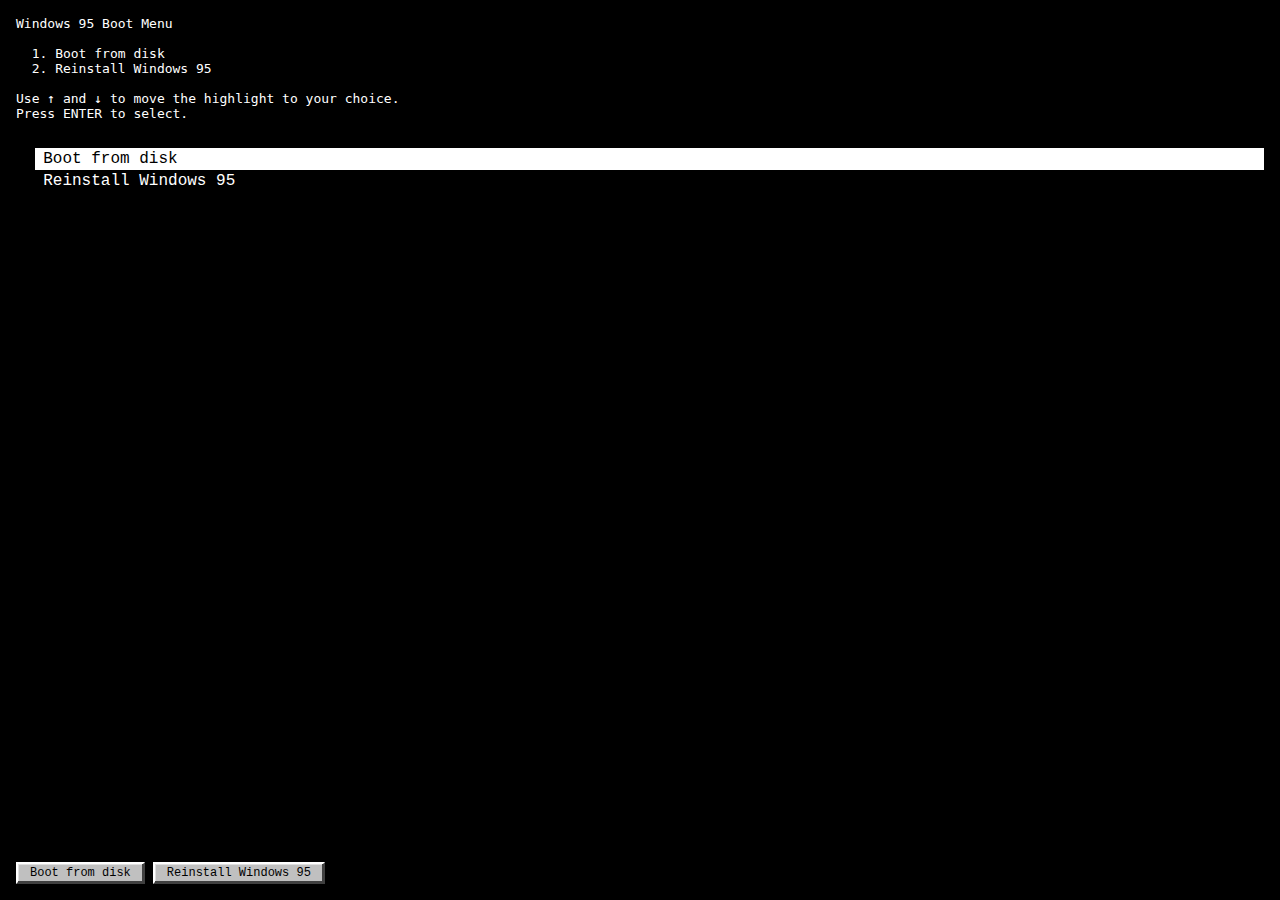
<file: index.html>
<!DOCTYPE html>
<html lang="en">
<head>
  <meta charset="UTF-8" />
  <title>Windows 95 Costume Edition</title>
  <meta name="viewport" content="width=device-width, initial-scale=1, maximum-scale=1, user-scalable=no" />
  <link rel="icon" type="image/png" href="assets/logo.png" />
  <link rel="shortcut icon" href="assets/logo.png" />
  <link rel="apple-touch-icon" href="assets/logo.png" />
  <link rel="stylesheet" href="css/win95.css" />
</head>
<body>
  <!-- Outer shell for centering / scaling the virtual screen -->
  <div id="viewport">
    <div id="app">
      <!-- BOOT MENU SCREEN -->
      <div id="boot-menu-screen" class="screen">
        <div class="boot-menu">
          <div class="boot-text">
            <pre>
Windows 95 Boot Menu

  1. Boot from disk
  2. Reinstall Windows 95

Use ↑ and ↓ to move the highlight to your choice.
Press ENTER to select.
            </pre>
          </div>
          <div class="boot-options">
            <div class="boot-option boot-option-selected" data-option="boot">
              Boot from disk
            </div>
            <div class="boot-option" data-option="reinstall">
              Reinstall Windows 95
            </div>
          </div>
          <div class="boot-buttons-mobile">
            <button class="btn boot-btn" data-option="boot">Boot from disk</button>
            <button class="btn boot-btn" data-option="reinstall">Reinstall Windows 95</button>
          </div>
        </div>
      </div>

      <!-- DOS SETUP SCREEN -->
      <div id="dos-setup-screen" class="screen hidden">
        <div class="dos-screen">
          <pre id="dos-output"></pre>
          <div class="dos-hint">
            Press ENTER (or tap anywhere) to continue, ESC to try and escape.
          </div>
        </div>
      </div>

      <!-- SETUP WIZARD SCREEN -->
      <div id="setup-wizard-screen" class="screen hidden">
        <div class="wizard-container">
          <div class="win95-window wizard-window">
            <div class="title-bar">
              <div class="title-bar-icon icon-logo"></div>
              <div class="title-bar-text">Windows 95 Setup</div>
              <div class="title-bar-controls">
                <button class="title-button" data-close-setup aria-label="Close setup window">✕</button>
              </div>
            </div>
            <div class="window-body wizard-body">
              <div class="wizard-left">
                <div class="wizard-illustration">
                  <div class="wiz-monitor"></div>
                  <div class="wiz-tower"></div>
                  <div class="wiz-floppy"></div>
                </div>
              </div>
              <div class="wizard-right">
                <!-- Step containers -->
                <div class="wizard-step" data-step="welcome">
                  <h1>Welcome to Windows 95 Setup!</h1>
                  <p>
                    Congratulations on your choice of Windows 95, the newest and easiest way
                    to pretend to use your computer.
                  </p>
                  <p>
                    Setup will take from 30 to 60 minutes, depending on the speed of your dancing.
                  </p>
                </div>

                <div class="wizard-step hidden" data-step="options">
                  <h1>Setup Options</h1>
                  <p>Select the type of setup you prefer:</p>
                  <label class="radio">
                    <input type="radio" name="setup-option" value="typical" checked />
                    Typical – Recommended for most humans.
                  </label>
                  <label class="radio">
                    <input type="radio" name="setup-option" value="portable" />
                    Portable – For laptop users and social butterflies.
                  </label>
                  <label class="radio">
                    <input type="radio" name="setup-option" value="compact" />
                    Compact – Saves disk space by uninstalling your procrastination.
                  </label>
                  <label class="radio">
                    <input type="radio" name="setup-option" value="custom" />
                    Custom – For advanced users and costume overthinkers.
                  </label>
                </div>

                <div class="wizard-step hidden" data-step="directory">
                  <h1>Choose Directory</h1>
                  <p>
                    Select the directory where you want to install Windows 95.
                    We recommend using the default unless you enjoy editing AUTOEXEC.BAT at parties.
                  </p>
                  <label class="radio">
                    <input type="radio" name="dir-option" value="default" checked />
                    C:\WINDOWS95
                  </label>
                  <label class="radio">
                    <input type="radio" name="dir-option" value="other" />
                    Other directory:
                  </label>
                  <input type="text" id="dir-input" class="text-input" placeholder="C:\PARTY95" disabled />
                </div>

                <div class="wizard-step hidden" data-step="overview">
                  <h1>Windows 95 Setup Wizard</h1>
                  <p>Setup will perform the following steps:</p>
                  <ul class="bullet-list">
                    <li>Collecting information about your computer.</li>
                    <li>Copying Windows 95 files to your computer.</li>
                    <li>Restarting your computer and finishing Setup.</li>
                  </ul>
                  <p class="note">
                    Note: Windows 95 replaces any lingering sense of 21st-century UI design.
                  </p>
                </div>

                <div class="wizard-step hidden" data-step="license">
                  <h1>Software License Agreement</h1>
                  <div class="license-box">
                    By dancing through this installation, you agree to:
                    <ul>
                      <li>Not blame Windows for dance-related injuries.</li>
                      <li>Allow the startup sound to play directly into your soul.</li>
                      <li>Accept that floppies may appear without explanation.</li>
                      <li>Forgive any General Protection Faults of character.</li>
                    </ul>
                    Scroll bar not included in demo.
                  </div>
                  <p>Do you accept the terms of this agreement?</p>
                </div>

                <div class="wizard-step hidden" data-step="copying">
                  <h1>Copying Files...</h1>
                  <p id="copying-status">Preparing to copy files...</p>
                  <div class="progress-bar">
                    <div class="progress-inner" id="copying-progress"></div>
                  </div>
                  <p class="note">This may take a few imaginary minutes.</p>
                </div>

                <div class="wizard-step hidden" data-step="finishing">
                  <h1>Finishing Setup</h1>
                  <ul class="bullet-list">
                    <li>Collecting information about your computer – <strong>Done</strong></li>
                    <li>Copying Windows 95 files – <strong>Done</strong></li>
                    <li>Restarting your computer and finishing Setup – <strong>Pending</strong></li>
                  </ul>
                  <p>Setup is now ready to restart your computer and finish setting up Windows 95.</p>
                </div>

                <!-- Wizard buttons -->
                <div class="wizard-buttons">
                  <button class="btn" id="wizard-back">Back</button>
                  <button class="btn" id="wizard-next">Next</button>
                  <button class="btn" id="wizard-cancel">Cancel</button>
                  <button class="btn hidden" id="wizard-continue">Continue</button>
                  <button class="btn hidden" id="wizard-yes">Yes</button>
                  <button class="btn hidden" id="wizard-no">No</button>
                  <button class="btn hidden" id="wizard-finish">Finish</button>
                </div>
              </div>
            </div>
          </div>
        </div>
      </div>

      <!-- DESKTOP SCREEN -->
      <div id="desktop-screen" class="screen hidden">
        <!-- Desktop background -->
        <div id="desktop">
          <!-- Desktop icons -->
          <div class="desktop-icon" data-window-target="my-computer">
            <div class="icon icon-computer"></div>
            <div class="icon-label">My Computer</div>
          </div>
          <div class="desktop-icon" data-window-target="interweb">
            <div class="icon icon-interweb"></div>
            <div class="icon-label">Interweb Explorer</div>
          </div>
          <div class="desktop-icon" data-window-target="network">
            <div class="icon icon-network"></div>
            <div class="icon-label">Network Neighborhood</div>
          </div>
          <div class="desktop-icon" data-window-target="recycle-bin">
            <div class="icon icon-bin"></div>
            <div class="icon-label">Recycle Bin</div>
          </div>
          <div class="desktop-icon" data-window-target="party-drivers">
            <div class="icon icon-floppy"></div>
            <div class="icon-label">Install Party Drivers</div>
          </div>
          <div class="desktop-icon" data-window-target="task-manager">
            <div class="icon icon-exe"></div>
            <div class="icon-label">Task Manager</div>
          </div>

          <!-- Windows (predefined, toggled via JS) -->

          <!-- My Computer window -->
          <div class="win95-window app-window hidden" data-window-id="my-computer">
            <div class="title-bar">
              <div class="title-bar-icon icon-computer"></div>
              <div class="title-bar-text">My Computer</div>
              <div class="title-bar-controls">
                <button class="title-button" data-close aria-label="Close window">✕</button>
              </div>
            </div>
            <div class="window-body">
              <div class="icon-grid">
                <div class="big-icon" data-action="open-drive-c">
                  <div class="icon icon-drive"></div>
                  <span>C:\ (Costume Drive)</span>
                </div>
                <div class="big-icon" data-action="open-drive-a">
                  <div class="icon icon-floppy"></div>
                  <span>A:\ (Floppy)</span>
                </div>
                <div class="big-icon" data-action="open-party-files">
                  <div class="icon icon-folder"></div>
                  <span>Party Files (P:)</span>
                </div>
                <div class="big-icon" data-action="open-anxiety">
                  <div class="icon icon-x"></div>
                  <span>System Anxiety (X:)</span>
                </div>
              </div>
            </div>
          </div>

          <!-- Interweb Explorer window -->
          <div class="win95-window app-window hidden" data-window-id="interweb">
            <div class="title-bar">
              <div class="title-bar-icon icon-interweb"></div>
              <div class="title-bar-text">Interweb Explorer</div>
              <div class="title-bar-controls">
                <button class="title-button" data-close aria-label="Close window">✕</button>
              </div>
            </div>
            <div class="window-body browser-body">
              <div class="address-bar">
                <span>Address</span>
                <input type="text" value="http://www.altavista.party/" readonly />
              </div>
              <div class="browser-content">
                <p>You are not connected to the Internet.</p>
                <p>To connect, run a 56k modem through the DJ booth.</p>
                <button class="btn" data-action="diagnose-connection">Diagnose Connection</button>
              </div>
            </div>
          </div>

          <!-- Network Neighborhood -->
          <div class="win95-window app-window hidden" data-window-id="network">
            <div class="title-bar">
              <div class="title-bar-icon icon-network"></div>
              <div class="title-bar-text">Network Neighborhood</div>
              <div class="title-bar-controls">
                <button class="title-button" data-close aria-label="Close window">✕</button>
              </div>
            </div>
            <div class="window-body">
              <ul class="simple-list">
                <li data-action="net-livingroom">LIVINGROOM-PC</li>
                <li data-action="net-dj">DJ-BOOTH</li>
                <li data-action="net-fridge">KITCHEN-FRIDGE</li>
                <li data-action="net-bathroom">BATHROOM-LATENCY</li>
              </ul>
            </div>
          </div>

          <!-- Recycle Bin -->
          <div class="win95-window app-window hidden" data-window-id="recycle-bin">
            <div class="title-bar">
              <div class="title-bar-icon icon-bin"></div>
              <div class="title-bar-text">Recycle Bin</div>
              <div class="title-bar-controls">
                <button class="title-button" data-close aria-label="Close window">✕</button>
              </div>
            </div>
            <div class="window-body">
              <p>Recycle Bin is empty. Not even your bad decisions are here yet.</p>
              <button class="btn" data-action="view-deleted">View deleted items</button>
              <ul class="simple-list hidden" id="deleted-items">
                <li>social-anxiety.tmp</li>
                <li>small-talk.wrk</li>
                <li>homework.doc</li>
              </ul>
            </div>
          </div>

          <!-- Install Party Drivers -->
          <div class="win95-window app-window hidden" data-window-id="party-drivers">
            <div class="title-bar">
              <div class="title-bar-icon icon-exe"></div>
              <div class="title-bar-text">Party Driver Setup</div>
              <div class="title-bar-controls">
                <button class="title-button" data-close aria-label="Close window">✕</button>
              </div>
            </div>
            <div class="window-body">
              <p>This wizard will install the necessary drivers for maximum party performance.</p>
              <label class="checkbox">

          
                <input type="checkbox" checked />
                Enable spontaneous dancing
              </label>
              <label class="checkbox">
                <input type="checkbox" />
                Overclock social skills
              </label>
              <label class="checkbox">
                <input type="checkbox" />
                Install glitter (may be permanent)
              </label>
              <button class="btn" data-action="install-party-drivers">Install</button>
              <p id="party-driver-status" class="note"></p>
            </div>
          </div>

          <!-- Documents window -->
          <div class="win95-window app-window hidden" data-window-id="documents">
            <div class="title-bar">
              <div class="title-bar-icon icon-text"></div>
              <div class="title-bar-text">Documents</div>
              <div class="title-bar-controls">
                <button class="title-button" data-close aria-label="Close window">✕</button>
              </div>
            </div>
            <div class="window-body">
              <ul class="simple-list">
                <li data-doc="party-instructions">party-instructions.doc</li>
                <li data-doc="todo">todo-before-midnight.txt</li>
                <li data-doc="secret-crush">secret-crush-list.txt</li>
              </ul>
            </div>
          </div>

          <!-- Notepad generic window -->
          <div class="win95-window app-window hidden" data-window-id="notepad">
            <div class="title-bar">
              <div class="title-bar-icon icon-text"></div>
              <div class="title-bar-text">Notepad</div>
              <div class="title-bar-controls">
                <button class="title-button" data-close aria-label="Close window">✕</button>
              </div>
            </div>
            <div class="window-body">
              <div class="notepad-menu">File  Edit  Search  Help</div>
              <textarea id="notepad-text" class="notepad-text" readonly></textarea>
            </div>
          </div>

          <!-- Calculator -->
          <div class="win95-window app-window hidden" data-window-id="calculator">
            <div class="title-bar">
              <div class="title-bar-icon icon-exe"></div>
              <div class="title-bar-text">Calculator</div>
              <div class="title-bar-controls">
                <button class="title-button" data-close aria-label="Close window">✕</button>
              </div>
            </div>
            <div class="window-body calc-body">
              <input type="text" id="calc-display" class="calc-display" value="0" readonly />
              <div class="calc-buttons">
                <button class="btn-calc" data-calc="7">7</button>
                <button class="btn-calc" data-calc="8">8</button>
                <button class="btn-calc" data-calc="9">9</button>
                <button class="btn-calc" data-calc="/">/</button>
                <button class="btn-calc" data-calc="4">4</button>
                <button class="btn-calc" data-calc="5">5</button>
                <button class="btn-calc" data-calc="6">6</button>
                <button class="btn-calc" data-calc="*">*</button>
                <button class="btn-calc" data-calc="1">1</button>
                <button class="btn-calc" data-calc="2">2</button>
                <button class="btn-calc" data-calc="3">3</button>
                <button class="btn-calc" data-calc="-">-</button>
                <button class="btn-calc" data-calc="0">0</button>
                <button class="btn-calc" data-calc=".">.</button>
                <button class="btn-calc" data-calc="C">C</button>
                <button class="btn-calc" data-calc="+">+</button>
                <button class="btn-calc calc-eq" data-calc="=">=</button>
              </div>
            </div>
          </div>

          <!-- Volume Control -->
          <div class="win95-window app-window hidden" data-window-id="volume">
            <div class="title-bar">
              <div class="title-bar-icon icon-speaker"></div>
              <div class="title-bar-text">Volume Control</div>
              <div class="title-bar-controls">
                <button class="title-button" data-close aria-label="Close window">✕</button>
              </div>
            </div>
            <div class="window-body">
              <div class="slider-group">
                <label>Master</label>
                <input type="range" min="0" max="100" value="75" />
              </div>
              <div class="slider-group">
                <label>Party</label>
                <input type="range" min="0" max="100" value="95" />
              </div>
              <p class="note">This does nothing to the actual music.</p>
            </div>
          </div>

          <!-- Party Mode Wizard -->
          <div class="win95-window app-window hidden" data-window-id="party-wizard">
            <div class="title-bar">
              <div class="title-bar-icon icon-exe"></div>
              <div class="title-bar-text">Party Mode Wizard</div>
              <div class="title-bar-controls">
                <button class="title-button" data-close aria-label="Close window">✕</button>
              </div>
            </div>
            <div class="window-body">
              <div class="party-step" data-party-step="1">
                <p>Select party difficulty:</p>
                <label class="radio">
                  <input type="radio" name="party-difficulty" value="easy" checked />
                  Easy
                </label>
                <label class="radio">
                  <input type="radio" name="party-difficulty" value="normal" />
                  Normal
                </label>
                <label class="radio">
                  <input type="radio" name="party-difficulty" value="legendary" />
                  Legendary
                </label>
              </div>
              <div class="party-step hidden" data-party-step="2">
                <p>Confirm you have snacks.</p>
                <label class="checkbox">
                  <input type="checkbox" id="party-snacks" />
                  Yes, snacks are present.
                </label>
              </div>
              <div class="party-step hidden" data-party-step="3">
                <p>You are now ready. Windows may or may not cooperate.</p>
              </div>
              <div class="wizard-buttons">
                <button class="btn" id="party-back">Back</button>
                <button class="btn" id="party-next">Next</button>
                <button class="btn" id="party-finish" class="hidden">Finish</button>
              </div>
            </div>
          </div>

          <!-- Costume Control Panel -->
          <div class="win95-window app-window hidden" data-window-id="costume-panel">
            <div class="title-bar">
              <div class="title-bar-icon icon-monitor"></div>
              <div class="title-bar-text">Costume Control Panel</div>
              <div class="title-bar-controls">
                <button class="title-button" data-close aria-label="Close window">✕</button>
              </div>
            </div>
            <div class="window-body">
              <div class="slider-group">
                <label>Neon intensity</label>
                <input type="range" min="0" max="100" value="80" />
              </div>
              <div class="slider-group">
                <label>90s accuracy</label>
                <input type="range" min="0" max="100" value="95" />
              </div>
              <div class="slider-group">
                <label>Number of pockets</label>
                <input type="range" min="0" max="100" value="50" />
              </div>
              <p class="note" id="costume-caption">Neon level critical.</p>
            </div>
          </div>

          <!-- Existential Task Manager -->
          <div class="win95-window app-window hidden" data-window-id="existential-task">
            <div class="title-bar">
              <div class="title-bar-icon icon-error"></div>
              <div class="title-bar-text">Existential Task Manager</div>
              <div class="title-bar-controls">
                <button class="title-button" data-close aria-label="Close window">✕</button>
              </div>
            </div>
            <div class="window-body">
              <table class="task-table">
                <thead>
                  <tr><th>Process</th><th>Status</th></tr>
                </thead>
                <tbody id="existential-processes">
                  <tr data-process="self-awareness"><td>self-awareness.exe</td><td>Running</td></tr>
                  <tr data-process="imposter"><td>imposter-syndrome.dll</td><td>Running</td></tr>
                  <tr data-process="dance"><td>dance.exe</td><td>Running</td></tr>
                </tbody>
              </table>
              <div class="task-buttons">
                <button class="btn" id="existential-end">End Task</button>
              </div>
            </div>
          </div>

          <!-- Control Panel (Display/Sound/Costume) -->
          <div class="win95-window app-window hidden" data-window-id="control-panel">
            <div class="title-bar">
              <div class="title-bar-icon icon-monitor"></div>
              <div class="title-bar-text">Control Panel</div>
              <div class="title-bar-controls">
                <button class="title-button" data-close aria-label="Close window">✕</button>
              </div>
            </div>
            <div class="window-body">
              <div class="icon-grid">
                <div class="big-icon" data-action="cp-display">
                  <div class="icon icon-monitor"></div>
                  <span>Display</span>
                </div>
                <div class="big-icon" data-action="cp-sound">
                  <div class="icon icon-speaker"></div>
                  <span>Sound</span>
                </div>
                <div class="big-icon" data-action="cp-costume">
                  <div class="icon icon-folder"></div>
                  <span>Costume</span>
                </div>
              </div>
            </div>
          </div>

          <!-- Taskbar -->
          <div id="taskbar">
            <button id="start-button">
              <span class="start-icon">
                <span class="sq s1"></span>
                <span class="sq s2"></span>
                <span class="sq s3"></span>
                <span class="sq s4"></span>
              </span>
              <span class="start-text">Start</span>
            </button>
            <div id="taskbar-center"></div>
            <div id="taskbar-clock">10:35 PM</div>
          </div>

          <!-- Start menu -->
          <div id="start-menu" class="hidden">
            <div class="start-menu-inner">
              <div class="start-menu-logo" aria-hidden="true">Windows 95</div>
              <ul class="start-menu-list">
                <li class="has-submenu" data-icon="folder">
                  Programs
                  <ul class="submenu">
                    <li class="has-submenu" data-icon="folder">
                      Accessories
                      <ul class="submenu">
                        <li data-open="notepad" data-icon="text">Notepad</li>
                        <li data-open="paint" data-icon="monitor">Paint (demo)</li>
                        <li data-open="calculator" data-icon="exe">Calculator</li>
                        <li data-open="task-manager" data-icon="exe">Task Manager</li>
                      </ul>
                    </li>
                    <li class="has-submenu" data-icon="folder">
                      Entertainment
                      <ul class="submenu">
                        <li data-open="volume" data-icon="exe">Volume Control</li>
                        <li data-open="party-wizard" data-icon="exe">Party Mode Wizard</li>
                      </ul>
                    </li>
                    <li class="has-submenu" data-icon="folder">
                      Oxymoronics
                      <ul class="submenu">
                        <li data-open="costume-panel" data-icon="monitor">Costume Control Panel</li>
                        <li data-open="existential-task" data-icon="warning">Existential Task Manager</li>
                      </ul>
                    </li>
                  </ul>
                </li>
                <li data-open="documents" data-icon="text">Documents</li>
                <li class="has-submenu" data-icon="folder">
                  Settings
                  <ul class="submenu">
                    <li data-open="control-panel" data-icon="monitor">Control Panel</li>
                    <li data-action="settings-taskbar" data-icon="logo">Taskbar &amp; Start Menu</li>
                    <li data-action="settings-costume" data-icon="monitor">Costume Settings...</li>
                  </ul>
                </li>
                <li data-open="find" data-icon="folder">Find</li>
                <li data-open="help" data-icon="info">Help</li>
                <li data-open="run" data-icon="exe">Run...</li>
                <li data-action="reinstall" data-icon="floppy">Reinstall Windows 95...</li>
                <li data-open="shutdown" data-icon="logo">Shut Down...</li>
              </ul>
            </div>
          </div>

          <!-- Taskbar context menu (for Task Manager) -->
          <div id="taskbar-menu" class="hidden">
            <ul>
              <li data-open="task-manager">Task Manager</li>
            </ul>
          </div>

          <!-- Run dialog -->
          <div class="win95-window dialog-window hidden" data-window-id="run">
            <div class="title-bar">
              <div class="title-bar-icon icon-exe"></div>
              <div class="title-bar-text">Run</div>
              <div class="title-bar-controls">
                <button class="title-button" data-close aria-label="Close window">✕</button>
              </div>
            </div>
            <div class="window-body">
              <p>Type the name of a program, folder, document, or Internet resource, and Windows will open it for you (or pretend to).</p>
              <div class="run-row">
                <span>Open:</span>
                <input type="text" id="run-input" class="text-input" />
              </div>
              <p class="note">Try: PARTY.EXE, REINSTALL, or CRASH.</p>
              <div class="dialog-buttons">
                <button class="btn" id="run-ok">OK</button>
                <button class="btn" id="run-cancel">Cancel</button>
                <button class="btn" id="run-browse">Browse...</button>
              </div>
            </div>
          </div>

          <!-- Find window -->
          <div class="win95-window app-window hidden" data-window-id="find">
            <div class="title-bar">
              <div class="title-bar-icon icon-folder"></div>
              <div class="title-bar-text">Find: Files or Folders</div>
              <div class="title-bar-controls">
                <button class="title-button" data-close aria-label="Close window">✕</button>
              </div>
            </div>
            <div class="window-body">
              <div class="run-row">
                <span>Named:</span>
                <input type="text" id="find-input" class="text-input" />
              </div>
              <button class="btn" id="find-now">Find Now</button>
              <p id="find-status" class="note"></p>
              <ul id="find-results" class="simple-list"></ul>
            </div>
          </div>

          <!-- Help window -->
          <div class="win95-window app-window hidden" data-window-id="help">
            <div class="title-bar">
              <div class="title-bar-icon icon-info"></div>
              <div class="title-bar-text">Windows Help</div>
              <div class="title-bar-controls">
                <button class="title-button" data-close aria-label="Close window">✕</button>
              </div>
            </div>
            <div class="window-body help-body">
              <div class="help-left">
                <ul class="simple-list" id="help-topics">
                  <li data-topic="people">How do I people?</li>
                  <li data-topic="floppy">What is a floppy disk?</li>
                  <li data-topic="accuracy">Is this costume historically accurate?</li>
                </ul>
              </div>
              <div class="help-right">
                <div class="run-row">
                  <span>Search:</span>
                  <input type="text" id="help-search" class="text-input" />
                </div>
                <div id="help-text" class="help-text">
                  Select a topic on the left.
                </div>
              </div>
            </div>
          </div>

          <!-- Reinstall dialog (Start menu) -->
          <div class="win95-window dialog-window hidden" data-window-id="reinstall-dialog">
            <div class="title-bar">
              <div class="title-bar-icon icon-floppy"></div>
              <div class="title-bar-text">Windows Setup</div>
              <div class="title-bar-controls">
                <button class="title-button" data-close aria-label="Close window">✕</button>
              </div>
            </div>
            <div class="window-body">
              <p>Do you want to reinstall Windows 95? This may reset open windows but will definitely impress no one.</p>
              <div class="dialog-buttons">
                <button class="btn" id="reinstall-yes">Yes</button>
                <button class="btn" id="reinstall-no">No</button>
              </div>
            </div>
          </div>

          <!-- Shut Down window -->
          <div class="win95-window dialog-window hidden" data-window-id="shutdown">
            <div class="title-bar">
              <div class="title-bar-icon icon-logo"></div>
              <div class="title-bar-text">Shut Down Windows</div>
              <div class="title-bar-controls">
                <button class="title-button" data-close aria-label="Close window">✕</button>
              </div>
            </div>
            <div class="window-body">
              <p>What do you want the computer to do?</p>
              <label class="radio">
                <input type="radio" name="shutdown-option" value="shutdown" checked />
                Shut down the party
              </label>
              <label class="radio">
                <input type="radio" name="shutdown-option" value="restart" />
                Restart the party
              </label>
              <label class="radio">
                <input type="radio" name="shutdown-option" value="pretend" />
                Close eyes and pretend to reboot
              </label>
              <div class="dialog-buttons">
                <button class="btn" id="shutdown-ok">OK</button>
                <button class="btn" id="shutdown-cancel">Cancel</button>
              </div>
            </div>
          </div>

          <!-- Find / Help / Settings special messages use generic message box -->

          <!-- Task Manager -->
          <div class="win95-window app-window hidden" data-window-id="task-manager">
            <div class="title-bar">
              <div class="title-bar-icon icon-exe"></div>
              <div class="title-bar-text" id="tm-title">Windows Task Manager</div>
              <div class="title-bar-controls">
                <button class="title-button" data-close aria-label="Close window">✕</button>
              </div>
            </div>
            <div class="window-body" id="tm-body">
              <div class="tm-tabs">
                <button class="tm-tab tm-tab-active" data-tab="apps">Applications</button>
                <button class="tm-tab" data-tab="procs">Processes</button>
                <button class="tm-tab" data-tab="perf">Performance</button>
              </div>
              <div class="tm-tab-page" data-tab-page="apps">
                <table class="task-table" id="tm-apps-table">
                  <thead>
                    <tr><th>Task</th><th>Status</th></tr>
                  </thead>
                  <tbody>
                    <tr data-task="desktop" class="tm-selected"><td>Windows 95 Costume Desktop</td><td>Running</td></tr>
                    <tr data-task="party"><td>party.exe</td><td>Running</td></tr>
                    <tr data-task="imposter"><td>imposter-syndrome.dll</td><td>Running</td></tr>
                  </tbody>
                </table>
                <div class="task-buttons">
                  <button class="btn" id="tm-end-task">End Task</button>
                  <button class="btn" id="tm-switch-to">Switch To</button>
                  <button class="btn" id="tm-new-task">New Task...</button>
                </div>
                <div id="tm-status" class="note"></div>
                <div class="message-box" id="tm-inline-msg">
                  The application "Windows Task Manager" may become not responding.<br /><br />
                  If you end the task now, you may lose any unsaved data.
                </div>
              </div>
              <div class="tm-tab-page hidden" data-tab-page="procs">
                <table class="task-table" id="tm-procs-table">
                  <thead>
                    <tr><th>Process</th><th>CPU</th></tr>
                  </thead>
                  <tbody>
                    <tr data-proc="system" class="tm-selected"><td>system</td><td>42%</td></tr>
                    <tr data-proc="explorer"><td>explorer.exe</td><td>32%</td></tr>
                    <tr data-proc="party"><td>party.exe</td><td>21%</td></tr>
                    <tr data-proc="paranoia"><td>paranoia.sys</td><td>7%</td></tr>
                  </tbody>
                </table>
                <div class="task-buttons">
                  <button class="btn" id="tm-procs-end">End Task</button>
                </div>
              </div>
              <div class="tm-tab-page hidden" data-tab-page="perf">
                <div class="perf-bars">
                  <div>
                    <label>CPU Usage</label>
                    <div class="perf-bar"><div class="perf-inner" style="width:95%"></div></div>
                  </div>
                  <div>
                    <label>Memory Usage</label>
                    <div class="perf-bar"><div class="perf-inner" style="width:90%"></div></div>
                  </div>
                </div>
                <p class="note">Performance is fine. You’re the one who’s tired.</p>
              </div>
            </div>
            <div id="tm-overlay" class="tm-overlay hidden"></div>
          </div>

          <!-- Control Panel meta dialogs (Taskbar & Start Menu / Costume Settings) use generic message box -->

          <!-- MESSAGE BOX OVERLAY -->
          <div id="message-overlay" class="hidden">
            <div id="message-box" class="win95-window dialog-window">
              <div class="title-bar">
                <div class="title-bar-icon icon-logo"></div>
                <div class="title-bar-text" id="msg-title">Windows</div>
                <div class="title-bar-controls">
                  <button class="title-button" id="msg-close" aria-label="Close message box">✕</button>
                </div>
              </div>
              <div class="window-body">
                <div class="msg-content">
                  <div class="msg-icon" id="msg-icon">i</div>
                  <div class="msg-text" id="msg-text"></div>
                </div>
                <div class="dialog-buttons" id="msg-buttons"></div>
              </div>
            </div>
          </div>

          <!-- BSOD OVERLAY -->
          <div id="bsod-overlay" class="hidden">
            <pre>
A fatal exception 0E has occurred at 0028:C001E36 in VXD PARTY(01) + 0001E36.
The current party will be terminated.

*  Press any key to attempt to continue.
*  Press CTRL+ALT+DEL again to restart your computer. You will
   lose any unsaved dance moves in all active programs.

Press any key to continue _
            </pre>
          </div>
        </div>
      </div>
    </div>
  </div>

  <script src="js/app.js"></script>
  <audio id="error-sound" preload="auto" src="assets/audio/error.mp3"></audio>
</body>
</html>
</file>
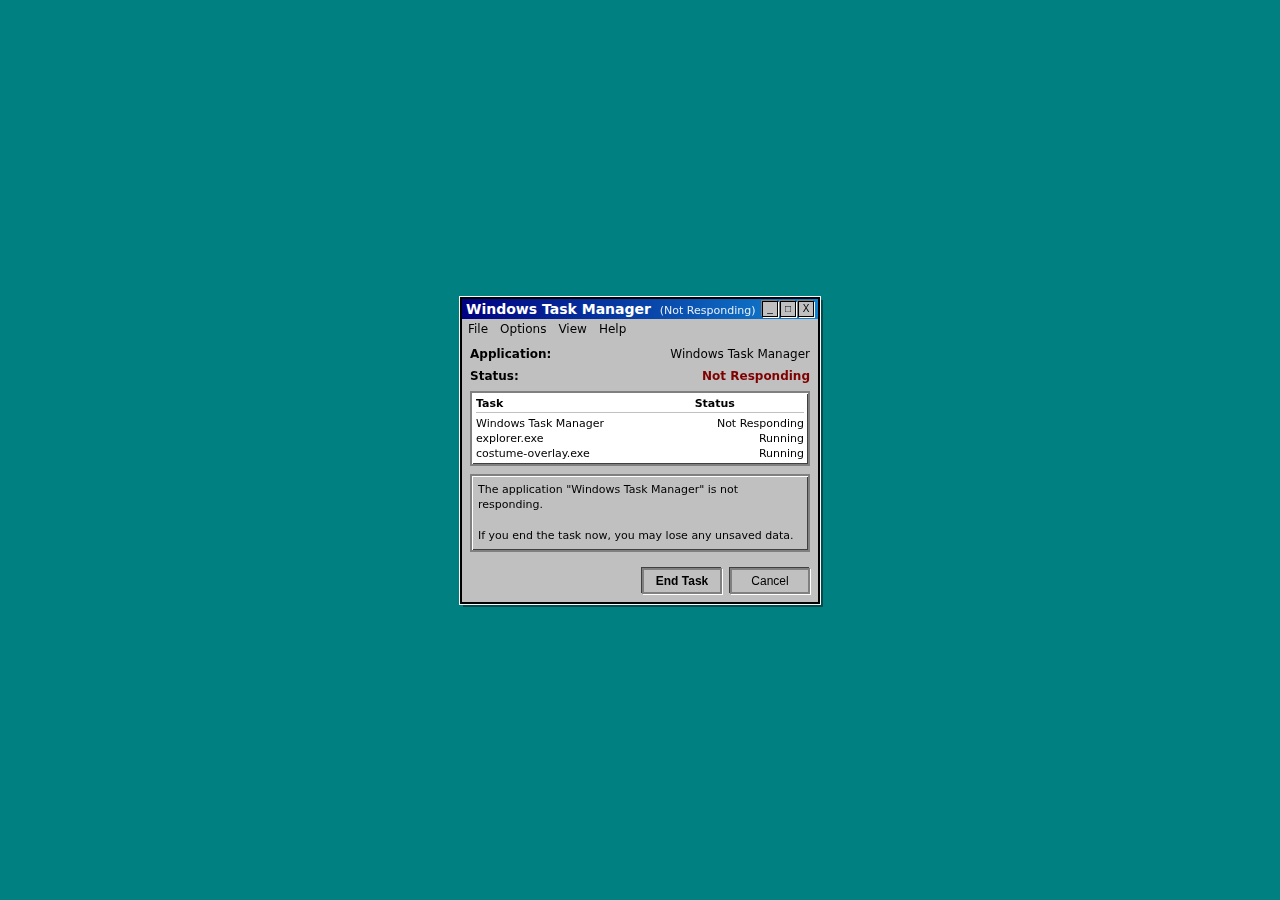
<file: apps/taskmgr/index.html>
<!DOCTYPE html>
<html lang="en">
<head>
  <meta charset="UTF-8" />
  <meta name="viewport" content="width=device-width, initial-scale=1, viewport-fit=cover" />
  <meta name="apple-mobile-web-app-capable" content="yes" />
  <meta name="apple-mobile-web-app-status-bar-style" content="black-translucent" />
  <title>Task Manager - Not Responding</title>
  <style>
    * { box-sizing: border-box; margin: 0; padding: 0; }
    html, body { height: 100%; }
    body {
      font-family: system-ui, -apple-system, BlinkMacSystemFont, "Segoe UI", Tahoma, Geneva, Verdana, sans-serif;
      background-color: #008080; /* Win95 teal desktop */
      color: #000;
      padding-top: env(safe-area-inset-top, 0);
      padding-right: env(safe-area-inset-right, 0);
      padding-bottom: env(safe-area-inset-bottom, 0);
      padding-left: env(safe-area-inset-left, 0);
      -webkit-touch-callout: none;
      -webkit-user-select: none;
      user-select: none;
    }
    .desktop { position: fixed; inset: 0; overflow: hidden; }
    .window {
      position: fixed; width: min(360px, 94vw); max-height: 90vh; background-color: #c0c0c0; border: 2px solid #000;
      box-shadow: 0 0 0 1px #fff, 3px 3px 0 rgba(0, 0, 0, 0.4); display: flex; flex-direction: column;
    }
    .title-bar { background: linear-gradient(to right, #000080, #1084d0); display: flex; align-items: center; justify-content: space-between; padding: 2px 4px; color: #fff; font-weight: bold; font-size: 14px; }
    .title-bar-text { white-space: nowrap; overflow: hidden; text-overflow: ellipsis; }
    .title-hint { font-weight: normal; font-size: 11px; opacity: 0.9; margin-left: 4px; }
    .title-bar-controls { display: flex; gap: 2px; }
    .title-bar-controls button { width: 16px; height: 16px; font-size: 10px; line-height: 12px; padding: 0; border: 1px solid #000; background-color: #c0c0c0; box-shadow: 1px 1px 0 #fff, -1px -1px 0 #808080; cursor: default; }
    .title-bar-controls button:active { box-shadow: inset 1px 1px 0 #808080, inset -1px -1px 0 #fff; }
    .menu-bar { display: flex; gap: 12px; padding: 3px 6px; font-size: 12px; }
    .content { padding: 8px; font-size: 12px; display: flex; flex-direction: column; gap: 8px; overflow: auto; }
    .status-row { display: flex; justify-content: space-between; font-size: 12px; }
    .status-row .label { font-weight: bold; }
    .status-row .value.not-responding { color: #800000; font-weight: bold; }
    .task-list { border: 2px solid #808080; box-shadow: inset 1px 1px 0 #fff, inset -1px -1px 0 #404040; background-color: #fff; padding: 4px; display: flex; flex-direction: column; gap: 2px; }
    .task-header, .task-row { display: grid; grid-template-columns: 2fr 1fr; font-size: 11px; }
    .task-header { border-bottom: 1px solid #c0c0c0; font-weight: bold; margin-bottom: 2px; padding-bottom: 2px; }
    .task-row span:last-child { text-align: right; }
    .message-box { border: 2px solid #808080; box-shadow: inset 1px 1px 0 #fff, inset -1px -1px 0 #404040; background-color: #c0c0c0; padding: 6px; font-size: 11px; line-height: 1.4; }
    .button-row { display: flex; justify-content: flex-end; gap: 8px; padding: 8px; }
    .button-row button { min-width: 80px; padding: 4px 10px; font-size: 12px; border: 2px solid #808080; background-color: #c0c0c0; box-shadow: 1px 1px 0 #fff, -1px -1px 0 #404040; cursor: default; touch-action: manipulation; }
    .button-row button:active { box-shadow: inset 1px 1px 0 #404040, inset -1px -1px 0 #fff; }
    .button-row .primary { font-weight: bold; }
  </style>
</head>
<body>
  <div class="desktop">
    <div class="window">
      <div class="title-bar">
        <div class="title-bar-text">
          Windows Task Manager
          <span class="title-hint">(Not Responding)</span>
        </div>
        <div class="title-bar-controls" aria-hidden="true">
          <button>_</button>
          <button>□</button>
          <button>X</button>
        </div>
      </div>

      <div class="menu-bar">
        <span>File</span>
        <span>Options</span>
        <span>View</span>
        <span>Help</span>
      </div>

      <div class="content">
        <div class="status-row">
          <span class="label">Application:</span>
          <span class="value">Windows Task Manager</span>
        </div>
        <div class="status-row">
          <span class="label">Status:</span>
          <span class="value not-responding">Not Responding</span>
        </div>

        <div class="task-list" aria-label="Task list">
          <div class="task-header">
            <span>Task</span>
            <span>Status</span>
          </div>
          <div class="task-row">
            <span>Windows Task Manager</span>
            <span>Not Responding</span>
          </div>
          <div class="task-row">
            <span>explorer.exe</span>
            <span>Running</span>
          </div>
          <div class="task-row">
            <span>costume-overlay.exe</span>
            <span>Running</span>
          </div>
        </div>

        <div class="message-box">
          The application "Windows Task Manager" is not responding.<br /><br />
          If you end the task now, you may lose any unsaved data.
        </div>
      </div>

      <div class="button-row">
        <button class="primary end-task">End Task</button>
        <button class="cancel-task">Cancel</button>
      </div>
    </div>
  </div>

  <script>
    // Change this to set how many windows can stack before reset:
    const MAX_WINDOWS = 6;

    const OFFSET_Y = 18;
    const OFFSET_X = 12;

    const desktop = document.querySelector(".desktop");
    const baseWindow = document.querySelector(".window");

    let windowCount = 1;

    function updateWindowPositions() {
      const windows = desktop.querySelectorAll(".window");
      if (!windows.length) return;

      const rect = windows[0].getBoundingClientRect();
      const winWidth = rect.width || 320;
      const winHeight = rect.height || 200;

      const viewportWidth = window.innerWidth;
      const viewportHeight = window.innerHeight;

      const centerTop = (viewportHeight - winHeight) / 2;
      const centerLeft = (viewportWidth - winWidth) / 2;

      windows.forEach((win, index) => {
        const top = Math.round(centerTop + index * OFFSET_Y);
        const left = Math.round(centerLeft + index * OFFSET_X);
        win.style.top = top + "px";
        win.style.left = left + "px";
        win.style.zIndex = 100 + index;
      });
    }

    function cloneWindow() {
      const newWindow = baseWindow.cloneNode(true);
      desktop.appendChild(newWindow);
      windowCount++;
      updateWindowPositions();
    }

    function resetWindows() {
      const windows = desktop.querySelectorAll(".window");
      windows.forEach((win, index) => { if (index === 0) return; win.remove(); });
      windowCount = 1;
      updateWindowPositions();
    }

    window.addEventListener("load", updateWindowPositions);
    window.addEventListener("resize", updateWindowPositions);

    desktop.addEventListener("click", (event) => {
      const endBtn = event.target.closest(".end-task");
      if (endBtn) {
        if (windowCount < MAX_WINDOWS) { cloneWindow(); } else { resetWindows(); }
      }
      const cancelBtn = event.target.closest(".cancel-task");
      if (cancelBtn) { /* intentionally no-op */ }
    });
  </script>
</body>
</html>
</file>
<file: css/win95.css>
/* Basic reset */
*,
*::before,
*::after {
  box-sizing: border-box;
}

:root {
  --win95-teal: #008080;
  --win95-face: #c0c0c0;
  --win95-light: #dfdfdf;
  --win95-highlight: #ffffff;
  --win95-shadow: #808080;
  --win95-dark-shadow: #404040;
  --win95-text: #000000;
  --win95-title-start: #000080;
  --win95-title-end: #1084d0;
}

html,
body {
  margin: 0;
  padding: 0;
  height: 100%;
  width: 100%;
  background: var(--win95-teal);
  font-family: "MS Sans Serif", "Microsoft Sans Serif", "Segoe UI", Tahoma, sans-serif;
  color: var(--win95-text);
  overflow: hidden;
}

/* Viewport & scaling container */
#viewport {
  position: fixed;
  inset: 0;
  display: flex;
  align-items: center;
  justify-content: center;
  background: var(--win95-teal);
}

#app {
  width: 100vw;
  height: 100vh;
  background: var(--win95-teal); /* teal desktop */
  position: relative;
  transform: none;
  border: none;
  box-shadow: none;
}

/* Generic utilities */

.hidden {
  display: none !important;
}

.screen {
  width: 100%;
  height: 100%;
  position: absolute;
  inset: 0;
}

/* Boot menu */

#boot-menu-screen {
  background: #000;
  color: #fff;
  font-family: "Courier New", monospace;
  padding: 16px;
}

.boot-menu pre {
  margin: 0;
  white-space: pre;
}

.boot-options {
  margin-top: 12px;
}

.boot-option {
  padding: 2px 8px;
  margin-left: 2ch;
}

.boot-option-selected {
  background: #fff;
  color: #000;
}

.boot-buttons-mobile {
  position: absolute;
  bottom: 16px;
  left: 16px;
  right: 16px;
  display: flex;
  gap: 8px;
}

.btn {
  border: 2px solid var(--win95-light);
  border-top-color: var(--win95-highlight);
  border-left-color: var(--win95-highlight);
  border-right-color: var(--win95-dark-shadow);
  border-bottom-color: var(--win95-dark-shadow);
  background: var(--win95-face);
  box-shadow: inset -1px -1px 0 var(--win95-dark-shadow), inset 1px 1px 0 var(--win95-light);
  padding: 2px 12px;
  font-size: 12px;
  cursor: pointer;
  font-family: inherit;
}

.btn:active {
  border-top-color: var(--win95-dark-shadow);
  border-left-color: var(--win95-dark-shadow);
  border-right-color: var(--win95-highlight);
  border-bottom-color: var(--win95-highlight);
  box-shadow: inset 1px 1px 0 var(--win95-dark-shadow), inset -1px -1px 0 var(--win95-light);
}

.btn:focus-visible {
  outline: 1px dotted #000;
  outline-offset: 1px;
}

/* DOS Setup */

#dos-setup-screen {
  background: #000;
  color: #fff;
  font-family: "Courier New", monospace;
}

.dos-screen {
  padding: 8px;
}

#dos-output {
  white-space: pre-wrap;
  margin: 0;
}

.dos-hint {
  position: absolute;
  bottom: 8px;
  left: 8px;
  font-size: 10px;
}

/* Setup wizard */

.wizard-container {
  width: 100%;
  height: 100%;
  padding: 24px;
  display: flex;
  align-items: center;
  justify-content: center;
}

.win95-window {
  background: var(--win95-face);
  border: 2px solid #000;
  box-shadow: 0 0 0 1px var(--win95-highlight), 3px 3px 0 rgba(0, 0, 0, 0.4);
}

.title-bar {
  background: linear-gradient(90deg, var(--win95-title-start), var(--win95-title-end));
  color: #fff;
  display: flex;
  align-items: center;
  padding: 2px 4px;
  border-bottom: 1px solid #000;
}

.title-bar-icon {
  width: 16px;
  height: 16px;
  background-image: url("../assets/Windows_95_EXE.png");
  margin-right: 4px;
  image-rendering: pixelated;
}

.title-bar-text {
  flex: 1;
  font-size: 11px;
  white-space: nowrap;
  overflow: hidden;
  text-overflow: ellipsis;
}

.title-bar-controls {
  display: flex;
  gap: 2px;
}

.title-button {
  width: 18px;
  height: 16px;
  border: 1px solid #000;
  background: var(--win95-face);
  padding: 0;
  font-size: 0;
  cursor: pointer;
  display: flex;
  align-items: center;
  justify-content: center;
  box-shadow: inset -1px -1px 0 var(--win95-shadow), inset 1px 1px 0 var(--win95-highlight);
}

.title-button:active {
  box-shadow: inset 1px 1px 0 var(--win95-shadow), inset -1px -1px 0 var(--win95-highlight);
}

.title-button::after {
  content: "";
  width: 8px;
  height: 8px;
  background-image: url("../assets/cross.png");
  background-size: contain;
  background-repeat: no-repeat;
  background-position: center;
}

.window-body {
  padding: 8px;
  font-size: 12px;
  background: var(--win95-face);
  border: 2px solid var(--win95-shadow);
  box-shadow: inset -1px -1px 0 var(--win95-dark-shadow), inset 1px 1px 0 var(--win95-highlight);
}

.wizard-window {
  width: 520px;
}

.wizard-body {
  display: flex;
}

.wizard-left {
  width: 30%;
  border-right: 2px solid var(--win95-shadow);
  padding-right: 8px;
}

.wizard-right {
  width: 70%;
  padding-left: 8px;
}

.wizard-illustration {
  margin-top: 16px;
  position: relative;
  width: 100%;
  height: 120px;
}

/* Simple "computer" pixel art */
.wiz-monitor {
  width: 60px;
  height: 40px;
  background: #000080;
  border: 4px solid #c0c0c0;
  position: absolute;
  top: 20px;
  left: 10px;
}

.wiz-tower {
  width: 30px;
  height: 60px;
  background: #c0c0c0;
  border: 2px solid var(--win95-shadow);
  position: absolute;
  top: 32px;
  left: 90px;
}

.wiz-floppy {
  width: 20px;
  height: 20px;
  background: #008000;
  border: 2px solid #004000;
  position: absolute;
  bottom: 8px;
  left: 40px;
}

.wizard-step h1 {
  font-size: 14px;
  margin-top: 0;
}

.radio,
.checkbox {
  display: block;
  margin: 4px 0;
}

.text-input {
  border: 2px inset var(--win95-highlight);
  background: #fff;
  padding: 2px 4px;
  font-size: 12px;
  width: 70%;
}

.bullet-list {
  margin-top: 4px;
  padding-left: 18px;
}

.note {
  font-size: 11px;
  margin-top: 8px;
}

.license-box {
  border: 2px inset var(--win95-highlight);
  background: #fff;
  padding: 4px;
  height: 100px;
  overflow: hidden;
  font-size: 11px;
}

.progress-bar {
  width: 100%;
  height: 14px;
  border: 2px inset var(--win95-highlight);
  background: var(--win95-shadow);
  margin-top: 8px;
}

.progress-inner {
  height: 100%;
  background: #00a000;
  width: 0%;
}

/* Wizard buttons */

.wizard-buttons {
  margin-top: 12px;
  display: flex;
  gap: 6px;
  justify-content: flex-end;
}

.dialog-buttons,
.task-buttons {
  margin-top: 10px;
  display: flex;
  justify-content: flex-end;
  gap: 6px;
}

/* Desktop */

#desktop-screen {
  background: var(--win95-teal);
}

#desktop {
  position: relative;
  width: 100%;
  height: 100%;
  padding: 10px;
  padding-bottom: 38px; /* keep content above taskbar */
  background-color: var(--win95-teal);
}

.desktop-icon {
  position: absolute;
  width: 76px;
  cursor: pointer;
  text-align: center;
  color: #fff;
  font-size: 11px;
  padding: 4px 2px;
  border: 1px solid transparent;
  border-radius: 2px;
  user-select: none;
}

.desktop-icon .icon {
  margin: 4px auto;
}

.desktop-icon:hover {
  border-color: rgba(255, 255, 255, 0.6);
  background: rgba(255, 255, 255, 0.1);
}

.desktop-icon:nth-child(1) { top: 16px; left: 16px; }
.desktop-icon:nth-child(2) { top: 80px; left: 16px; }
.desktop-icon:nth-child(3) { top: 144px; left: 16px; }
.desktop-icon:nth-child(4) { top: 208px; left: 16px; }
.desktop-icon:nth-child(5) { top: 272px; left: 16px; }
.desktop-icon:nth-child(6) { top: 336px; left: 16px; }

.icon-label {
  text-shadow: 1px 1px 1px #000;
  line-height: 1.2;
  padding: 1px 2px;
  border: 1px solid transparent;
  display: inline-block;
}

.desktop-icon:hover .icon-label {
  background: rgba(0, 0, 128, 0.7);
  border-color: var(--win95-highlight);
}

/* Basic icons */
.icon {
  width: 32px;
  height: 32px;
}

.icon,
.title-bar-icon {
  background-size: contain;
  background-repeat: no-repeat;
  background-position: center;
  image-rendering: pixelated;
}

/* Shared icon artwork */
.icon-computer {
  background-image: url("../assets/Isometrischer_Windows_9x-PC_als_Icon_(very_small).png");
}

.icon-interweb,
.icon-ie {
  background-image: url("../assets/Windows_Internet_Explorer_9.0_-_Internet_Explorer_11.0.webp");
}

.icon-network,
.icon-folder {
  background-image: url("../assets/Windows_95_FOLDER.png");
}

.icon-bin,
.icon-error,
.icon-x {
  background-image: url("../assets/Error_icon_Windows_4.00.286_20190203_170934_crop4.png");
}

.icon-drive,
.icon-exe,
.icon-floppy {
  background-image: url("../assets/Windows_95_EXE.png");
}

.icon-monitor {
  background-image: url("../assets/Windows_95_DISPLAY_MINI.png");
}

.icon-speaker {
  background-image: url("../assets/Windows_95_!.png");
}

.icon-text {
  background-image: url("../assets/Windows_95_Text_sheet_(V).png");
}

.icon-info {
  background-image: url("../assets/info-cion.png");
}

.icon-logo {
  background-image: url("../assets/logo.png");
}

.icon-grid {
  display: grid;
  grid-template-columns: repeat(auto-fill, minmax(90px, 1fr));
  gap: 12px 16px;
}

.big-icon {
  display: flex;
  flex-direction: column;
  align-items: center;
  justify-content: center;
  text-align: center;
  font-size: 11px;
  color: var(--win95-text);
  user-select: none;
  cursor: pointer;
}

.big-icon span {
  margin-top: 4px;
}

.big-icon:hover {
  filter: brightness(1.05);
}

/* App windows */

.app-window {
  position: absolute;
  top: 40px;
  left: 120px;
  min-width: 260px;
  max-width: 480px;
  z-index: 10;
}

/* Message box styling (from original Task Manager source) */
.message-box {
  border: 2px solid var(--win95-shadow);
  box-shadow: inset 1px 1px 0 var(--win95-highlight), inset -1px -1px 0 var(--win95-dark-shadow);
  background-color: var(--win95-face);
  padding: 6px;
  font-size: 11px;
  line-height: 1.4;
}

/* Taskbar */

#taskbar {
  position: absolute;
  left: 0;
  right: 0;
  bottom: 0;
  height: 28px;
  background: var(--win95-face);
  border-top: 2px solid var(--win95-shadow);
  box-shadow: inset 0 1px 0 var(--win95-highlight);
  display: flex;
  align-items: center;
  padding-right: 6px;
}

#start-button {
  position: relative;
  margin-left: 4px;
  width: 110px;
  height: 24px;
  padding: 0;
  border: 2px solid var(--win95-light);
  border-right-color: var(--win95-dark-shadow);
  border-bottom-color: var(--win95-dark-shadow);
  background: url("../assets/start-button.png") center center / contain no-repeat;
  cursor: pointer;
  box-shadow: inset -1px -1px 0 var(--win95-dark-shadow), inset 1px 1px 0 var(--win95-highlight);
}

#start-button:active {
  border-left-color: var(--win95-dark-shadow);
  border-top-color: var(--win95-dark-shadow);
  border-right-color: var(--win95-highlight);
  border-bottom-color: var(--win95-highlight);
  box-shadow: inset 1px 1px 0 var(--win95-dark-shadow), inset -1px -1px 0 var(--win95-highlight);
}

/* Hide the constructed Start contents visually but keep them in DOM */
.start-icon,
.start-text {
  position: absolute;
  opacity: 0;
  pointer-events: none;
}

#taskbar-center {
  flex: 1;
}

#taskbar-clock {
  font-size: 11px;
  margin-right: 8px;
  padding: 2px 6px;
  border: 2px inset var(--win95-highlight);
  background: var(--win95-face);
}

/* Start menu */

#start-menu {
  position: absolute;
  left: 0;
  bottom: 28px;
  width: 220px;
  background: var(--win95-face);
  border-top: 2px solid var(--win95-highlight);
  border-left: 2px solid var(--win95-highlight);
  border-right: 2px solid var(--win95-dark-shadow);
  border-bottom: 2px solid var(--win95-dark-shadow);
  z-index: 50;
  box-shadow: 5px 5px 0 rgba(0, 0, 0, 0.4);
}

.start-menu-inner {
  display: flex;
  height: 100%;
}

.start-menu-logo {
  writing-mode: vertical-rl;
  text-orientation: mixed;
  background: var(--win95-title-start);
  color: #fff;
  font-weight: bold;
  padding: 8px 4px;
  font-size: 14px;
  letter-spacing: 1px;
  background-image: url("../assets/logo.png");
  background-repeat: no-repeat;
  background-position: center 20px;
  background-size: 28px;
}

.start-menu-list {
  list-style: none;
  margin: 0;
  padding: 4px;
  flex: 1;
  font-size: 12px;
}

.start-menu-list > li {
  padding: 2px 24px 2px 30px;
  cursor: default;
  position: relative;
}

.start-menu-list > li:hover {
  background: #000080;
  color: #fff;
}

.start-menu-list > li::before,
.submenu > li::before {
  content: "";
  position: absolute;
  left: 8px;
  top: 50%;
  transform: translateY(-50%);
  width: 16px;
  height: 16px;
  background-size: contain;
  background-repeat: no-repeat;
  background-position: center;
  image-rendering: pixelated;
  opacity: 0;
}

.start-menu-list > li[data-icon]::before,
.submenu > li[data-icon]::before {
  opacity: 1;
}

.has-submenu::after {
  content: "▶";
  position: absolute;
  right: 6px;
  top: 50%;
  transform: translateY(-50%);
  font-size: 10px;
}

.has-submenu:hover::after {
  color: #fff;
}

.has-submenu > .submenu {
  position: absolute;
  top: 0;
  left: 100%;
  background: var(--win95-face);
  border: 2px solid var(--win95-dark-shadow);
  list-style: none;
  padding: 4px;
  margin: 0;
  display: none;
  min-width: 160px;
  z-index: 60;
}

.has-submenu:hover > .submenu {
  display: block;
}

.submenu > li {
  padding: 2px 24px 2px 30px;
  position: relative;
}

.submenu > li:hover {
  background: #000080;
  color: #fff;
}

.start-menu-list > li[data-icon="folder"]::before,
.submenu > li[data-icon="folder"]::before {
  background-image: url("../assets/Windows_95_FOLDER.png");
}

.start-menu-list > li[data-icon="text"]::before,
.submenu > li[data-icon="text"]::before {
  background-image: url("../assets/Windows_95_Text_sheet_(V).png");
}

.start-menu-list > li[data-icon="exe"]::before,
.submenu > li[data-icon="exe"]::before {
  background-image: url("../assets/Windows_95_EXE.png");
}

.start-menu-list > li[data-icon="floppy"]::before,
.submenu > li[data-icon="floppy"]::before {
  background-image: url("../assets/Windows_95_EXE.png");
}

.start-menu-list > li[data-icon="monitor"]::before,
.submenu > li[data-icon="monitor"]::before {
  background-image: url("../assets/Windows_95_DISPLAY_MINI.png");
}

.start-menu-list > li[data-icon="pc"]::before,
.submenu > li[data-icon="pc"]::before {
  background-image: url("../assets/Isometrischer_Windows_9x-PC_als_Icon_(very_small).png");
}

.start-menu-list > li[data-icon="warning"]::before,
.submenu > li[data-icon="warning"]::before {
  background-image: url("../assets/Error_icon_Windows_4.00.286_20190203_170934_crop4.png");
}

.start-menu-list > li[data-icon="info"]::before,
.submenu > li[data-icon="info"]::before {
  background-image: url("../assets/info-cion.png");
}

.start-menu-list > li[data-icon="logo"]::before,
.submenu > li[data-icon="logo"]::before {
  background-image: url("../assets/logo.png");
}

/* Taskbar context menu */

#taskbar-menu {
  position: absolute;
  bottom: 28px;
  left: 120px;
  background: var(--win95-face);
  border: 2px solid var(--win95-dark-shadow);
  font-size: 12px;
  z-index: 60;
  box-shadow: 3px 3px 0 rgba(0, 0, 0, 0.4);
}

#taskbar-menu ul {
  margin: 0;
  padding: 2px;
  list-style: none;
}

#taskbar-menu li {
  padding: 2px 6px;
  cursor: default;
}

#taskbar-menu li:hover {
  background: #000080;
  color: #fff;
}

/* Dialog windows */

.dialog-window {
  position: absolute;
  top: 120px;
  left: 160px;
  min-width: 260px;
  z-index: 80;
}

/* Lists, text bits */

.simple-list {
  list-style: none;
  padding: 4px;
  margin: 8px 0;
  background: #fff;
  border: 2px inset var(--win95-highlight);
}

.simple-list li {
  padding: 2px 4px;
  cursor: pointer;
  border: 1px solid transparent;
}

.simple-list li:hover {
  background: #000080;
  color: #fff;
  border-color: var(--win95-highlight);
}

/* Notepad */

.notepad-menu {
  background: var(--win95-face);
  border-bottom: 1px solid var(--win95-shadow);
  padding: 1px 4px;
  font-size: 11px;
}

.notepad-text {
  width: 100%;
  height: 180px;
  border: 2px inset var(--win95-highlight);
  padding: 4px;
  font-family: "Courier New", monospace;
  font-size: 12px;
  resize: none;
}

/* Calculator */

.calc-body {
  width: 180px;
}

.calc-display {
  width: 100%;
  margin-bottom: 4px;
  border: 2px inset var(--win95-highlight);
  background: #000;
  color: #0f0;
  padding: 2px 4px;
  font-family: "Courier New", monospace;
}

.calc-buttons {
  display: grid;
  grid-template-columns: repeat(4, 1fr);
  gap: 2px;
}

.btn-calc {
  border: 2px solid var(--win95-light);
  border-top-color: var(--win95-highlight);
  border-left-color: var(--win95-highlight);
  border-right-color: var(--win95-dark-shadow);
  border-bottom-color: var(--win95-dark-shadow);
  background: var(--win95-face);
  font-size: 11px;
  padding: 2px 0;
  cursor: pointer;
  box-shadow: inset -1px -1px 0 var(--win95-dark-shadow), inset 1px 1px 0 var(--win95-light);
}

.btn-calc:active {
  border-top-color: var(--win95-dark-shadow);
  border-left-color: var(--win95-dark-shadow);
  border-right-color: var(--win95-highlight);
  border-bottom-color: var(--win95-highlight);
  box-shadow: inset 1px 1px 0 var(--win95-dark-shadow), inset -1px -1px 0 var(--win95-light);
}

.calc-eq {
  grid-column: span 4;
}

/* Volume control sliders */

.slider-group {
  margin: 4px 0;
}

.slider-group label {
  display: block;
  font-size: 11px;
}

/* Party wizard */

.party-step {
  min-height: 80px;
}

/* Help window layout */

.help-body {
  display: flex;
}

.help-left {
  width: 30%;
  border-right: 2px solid var(--win95-shadow);
  padding-right: 4px;
}

.help-right {
  width: 70%;
  padding-left: 4px;
}

.help-text {
  margin-top: 8px;
  font-size: 12px;
  height: 120px;
  overflow: auto;
}

/* Run + Find */

.run-row {
  display: flex;
  align-items: center;
  gap: 4px;
  margin: 4px 0;
}

.run-row span {
  min-width: 50px;
}

/* Task Manager */

#tm-body {
  position: relative;
}

.tm-tabs {
  display: flex;
  gap: 2px;
  margin-bottom: 4px;
}

.tm-tab {
  padding: 2px 6px;
  font-size: 11px;
  border: 2px solid var(--win95-shadow);
  border-bottom-color: var(--win95-dark-shadow);
  background: var(--win95-face);
  cursor: pointer;
  box-shadow: inset -1px -1px 0 var(--win95-dark-shadow), inset 1px 1px 0 var(--win95-highlight);
}

.tm-tab-active {
  border-bottom: none;
  background: #fff;
  box-shadow: inset 1px 1px 0 var(--win95-highlight);
}

.tm-tab-page {
  border: 1px solid var(--win95-shadow);
  padding: 4px;
  background: #fff;
}

.task-table {
  width: 100%;
  border-collapse: collapse;
  font-size: 11px;
  background: #fff;
}

.task-table th,
.task-table td {
  border: 1px solid var(--win95-shadow);
  padding: 2px 4px;
}

.task-table th {
  background: var(--win95-face);
}

.tm-selected {
  background: #000080;
  color: #fff;
}

.tm-overlay {
  position: absolute;
  inset: 0;
  background: rgba(128,128,128,0.5);
  cursor: pointer;
}

/* Message overlay */

#message-overlay {
  position: absolute;
  inset: 0;
  background: rgba(0,0,0,0.3);
  display: flex;
  align-items: center;
  justify-content: center;
  z-index: 200;
}

.msg-content {
  display: flex;
  align-items: flex-start;
  gap: 6px;
}

.msg-icon {
  width: 24px;
  height: 24px;
  background-image: url("../assets/info-cion.png");
  background-size: contain;
  background-repeat: no-repeat;
  background-position: center;
  margin-top: 2px;
  text-indent: -9999px; /* hide the "i" character text */
}

/* BSOD */

#bsod-overlay {
  position: absolute;
  inset: 0;
  background: #000;
  background-image: url("../assets/Windows_95_OSR2.5_BSOD_ita.png");
  background-size: cover;
  background-position: center;
  background-repeat: no-repeat;
  color: #ffffff;
  font-family: "Courier New", monospace;
  display: flex;
  align-items: center;
  justify-content: center;
  z-index: 300;
}

#bsod-overlay pre {
  display: none;
}

/* Responsive adjustments */
@media (max-width: 900px) {
  .wizard-window { width: min(520px, 95vw); }
  .wizard-body { flex-direction: column; }
  .wizard-left, .wizard-right { width: 100%; padding: 0; border: 0; }
}

@media (max-width: 768px) {
  /* Ensure windows fit within viewport */
  .win95-window { max-width: 95vw; }
  .app-window,
  .dialog-window {
    left: 2.5vw;
    top: 6vh;
    max-width: 95vw;
  }
  .window-body { max-height: calc(100vh - 160px); overflow: auto; }

  /* Start menu width on small screens */
  #start-menu { width: min(220px, 90vw); }
}

@media (max-width: 520px) {
  /* Make desktop icons flow instead of absolute stacking */
  #desktop { display: flex; flex-wrap: wrap; align-content: flex-start; gap: 8px; }
  .desktop-icon {
    position: static;
    width: calc(33.333% - 8px);
    min-width: 88px;
    max-width: 140px;
  }
  .desktop-icon:nth-child(n) { top: auto; left: auto; }

  /* Slightly larger taskbar for touch */
  #taskbar { height: 34px; }
  #start-menu { bottom: 34px; }

  /* Inputs/buttons touch targets */
  .btn { padding: 4px 14px; }
}

/* Hover cursor on interactive things */

button,
.desktop-icon,
.simple-list li,
.big-icon,
.tm-tab,
#taskbar-clock {
  cursor: pointer;
}
</file>
